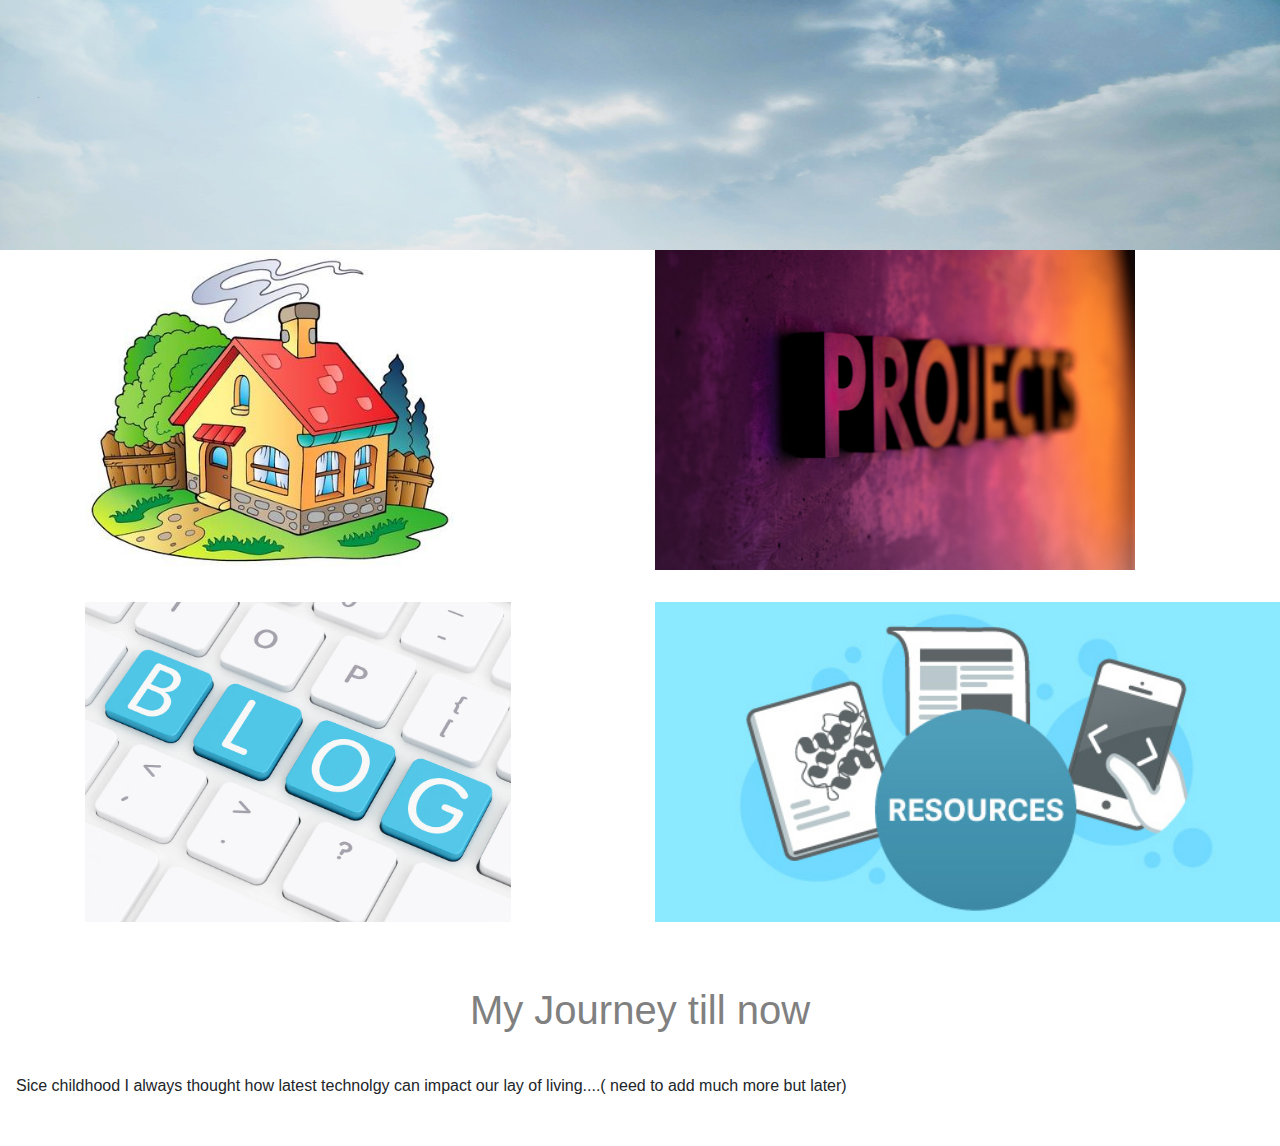
<file: index.html>
<!DOCTYPE html>
<html>
<head>
	<title>Shashank Jain</title>
	<meta name="viewport" content="width=device-width, initial-scale=1, shrink-to-fit=no">
	<!-- Bootstrap CSS -->
    <link rel="stylesheet" href="https://maxcdn.bootstrapcdn.com/bootstrap/4.0.0/css/bootstrap.min.css" integrity="sha384-Gn5384xqQ1aoWXA+058RXPxPg6fy4IWvTNh0E263XmFcJlSAwiGgFAW/dAiS6JXm" crossorigin="anonymous">
    <link rel="stylesheet" href="style.css">

</head>
<body>

	<img src="img1.jpg" style ="height:250px; width:100%;">
	<div class="container">
  		<div class="row">
  			<div class="col-6">
				<a href="index.html" target="_self" rel="linkTabs"> <img src="home.jpg" alt="Home" id="top"></a>
			</div>
  			<div class="col-6">
				<a href="project.html" target="_blank" rel="linkTabs"><img src="project.jpeg" alt="Projects" id="top"></a>
			</div>
		</div>
		<div class="row">
  			<div class="col-6">
				<a href="blog.html" target="_blank" rel="linkTabs"><img src="blog.jpg" alt="Blog" id="top"></a>
			</div>
  			<div class="col-6">
				<a href="resource.html" target="_blank" rel="linkTabs"><img src="resources.jpg" alt="Resources" id="top"></a>
			</div>
		</div>
	</div>

	<h1>My Journey till now</h1>
	<p> Sice childhood I always thought how latest technolgy can impact our lay of living....( need to add much more but later) </p>
</body>
</html>
</file>
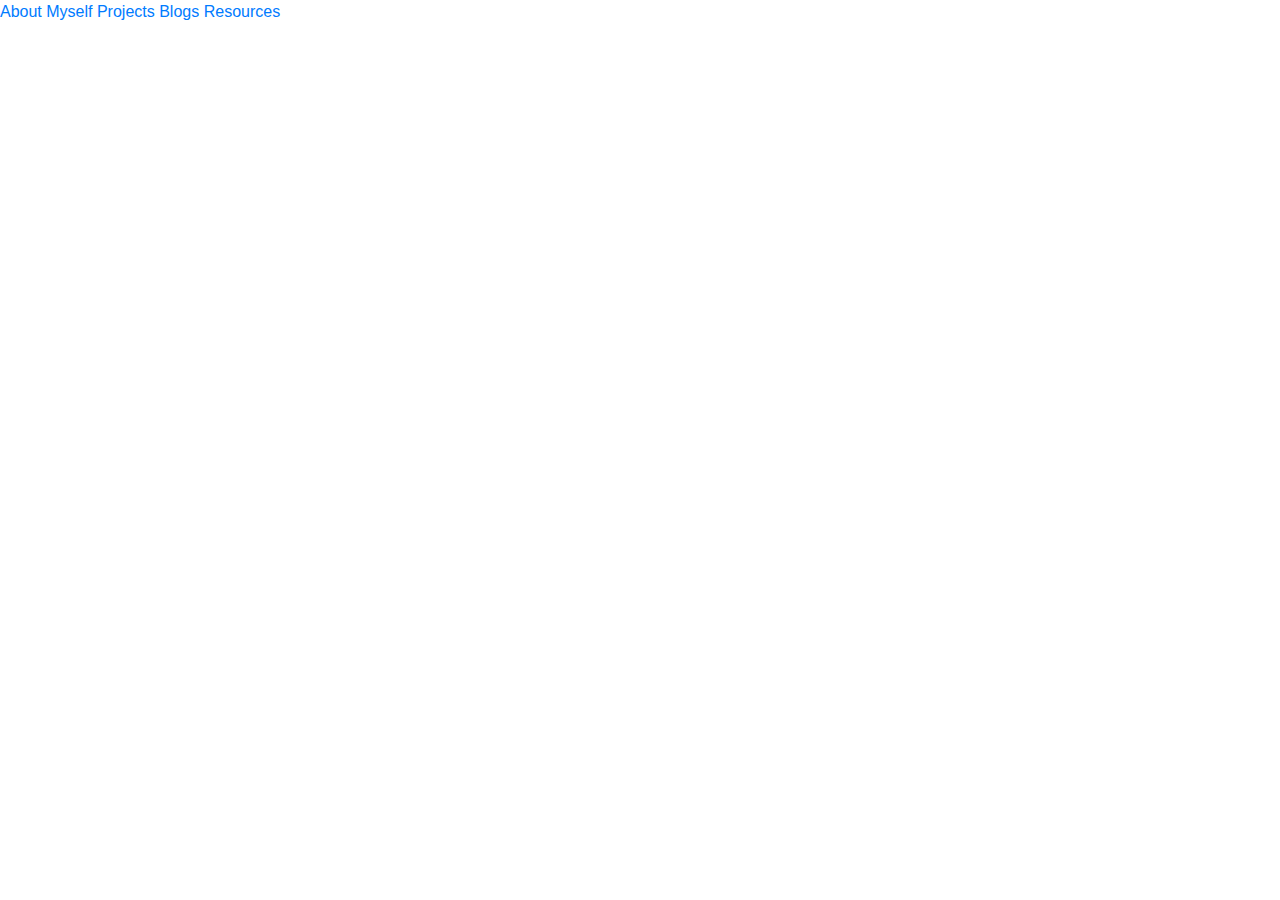
<file: blog.html>
<!DOCTYPE html>
<html>
<head>
	<title>Shashank Jain</title>
	<meta name="viewport" content="width=device-width, initial-scale=1, shrink-to-fit=no">
	<!-- Bootstrap CSS -->
    <link rel="stylesheet" href="https://maxcdn.bootstrapcdn.com/bootstrap/4.0.0/css/bootstrap.min.css" integrity="sha384-Gn5384xqQ1aoWXA+058RXPxPg6fy4IWvTNh0E263XmFcJlSAwiGgFAW/dAiS6JXm" crossorigin="anonymous">
    <link rel="stylesheet" href="style.css">
</head>
<body>

	<a href="index.html" target="_self" rel="linkTabs">About Myself</a>
	<a href="project.html" target="_blank" rel="linkTabs">Projects</a>
	<a href="blog.html" target="_blank" rel="linkTabs">Blogs</a>
	<a href="resource.html" target="_blank" rel="linkTabs">Resources</a>

	</body>
</html>
</file>
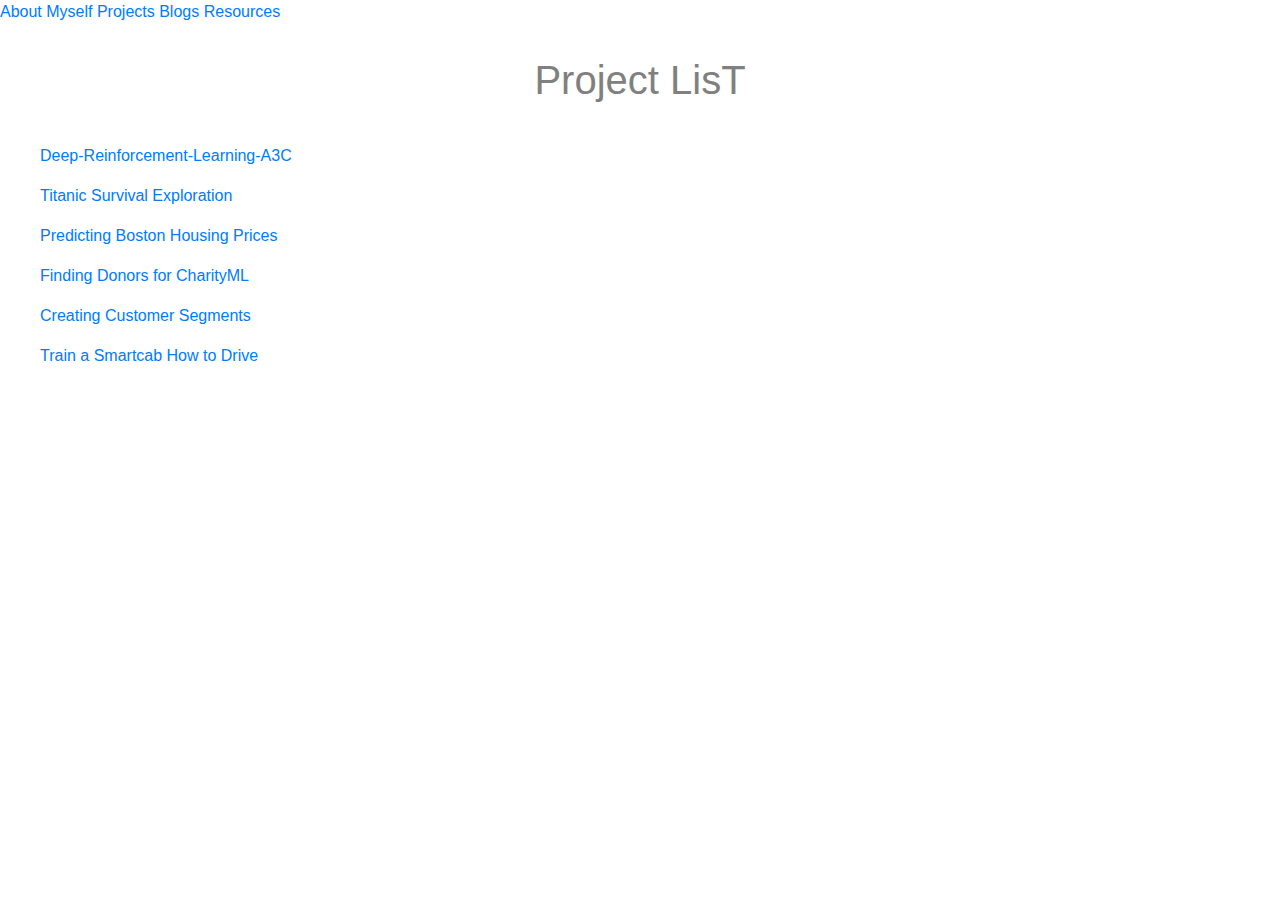
<file: project.html>
<!DOCTYPE html>
<html>
<head>
	<title>Shashank Jain</title>
	<meta name="viewport" content="width=device-width, initial-scale=1, shrink-to-fit=no">
	<!-- Bootstrap CSS -->
    <link rel="stylesheet" href="https://maxcdn.bootstrapcdn.com/bootstrap/4.0.0/css/bootstrap.min.css" integrity="sha384-Gn5384xqQ1aoWXA+058RXPxPg6fy4IWvTNh0E263XmFcJlSAwiGgFAW/dAiS6JXm" crossorigin="anonymous">
    <link rel="stylesheet" href="style.css">
</head>
<body>

	<a href="index.html" target="_self" rel="linkTabs">About Myself</a>
	<a href="project.html" target="_blank" rel="linkTabs">Projects</a>
	<a href="blog.html" target="_blank" rel="linkTabs">Blogs</a>
	<a href="resource.html" target="_blank" rel="linkTabs">Resources</a>

	<h1> Project LisT </h1>
	<ul><a href="https://github.com/shanki07/Deep-Reinforcement-Learning-A3C-">Deep-Reinforcement-Learning-A3C</a></ul>
	<ul><a href="https://github.com/shanki07/titanic_survival_exploration">Titanic Survival Exploration</a></ul>
	<ul><a href="https://github.com/shanki07/Predicting-Boston-Housing-Prices">Predicting Boston Housing Prices</a></ul>
	<ul><a href="https://github.com/shanki07/Finding-Donors-for-CharityML">Finding Donors for CharityML</a></ul>
	<ul><a href="https://github.com/shanki07/Unsupervised-Creating-Customer-Segments-">Creating Customer Segments</a></ul>
	<ul><a href="https://github.com/shanki07/Reinforcement-Learning-Train-a-Smartcab-to-Drive">Train a Smartcab How to Drive</a></ul>
	</body>
</html>
</file>
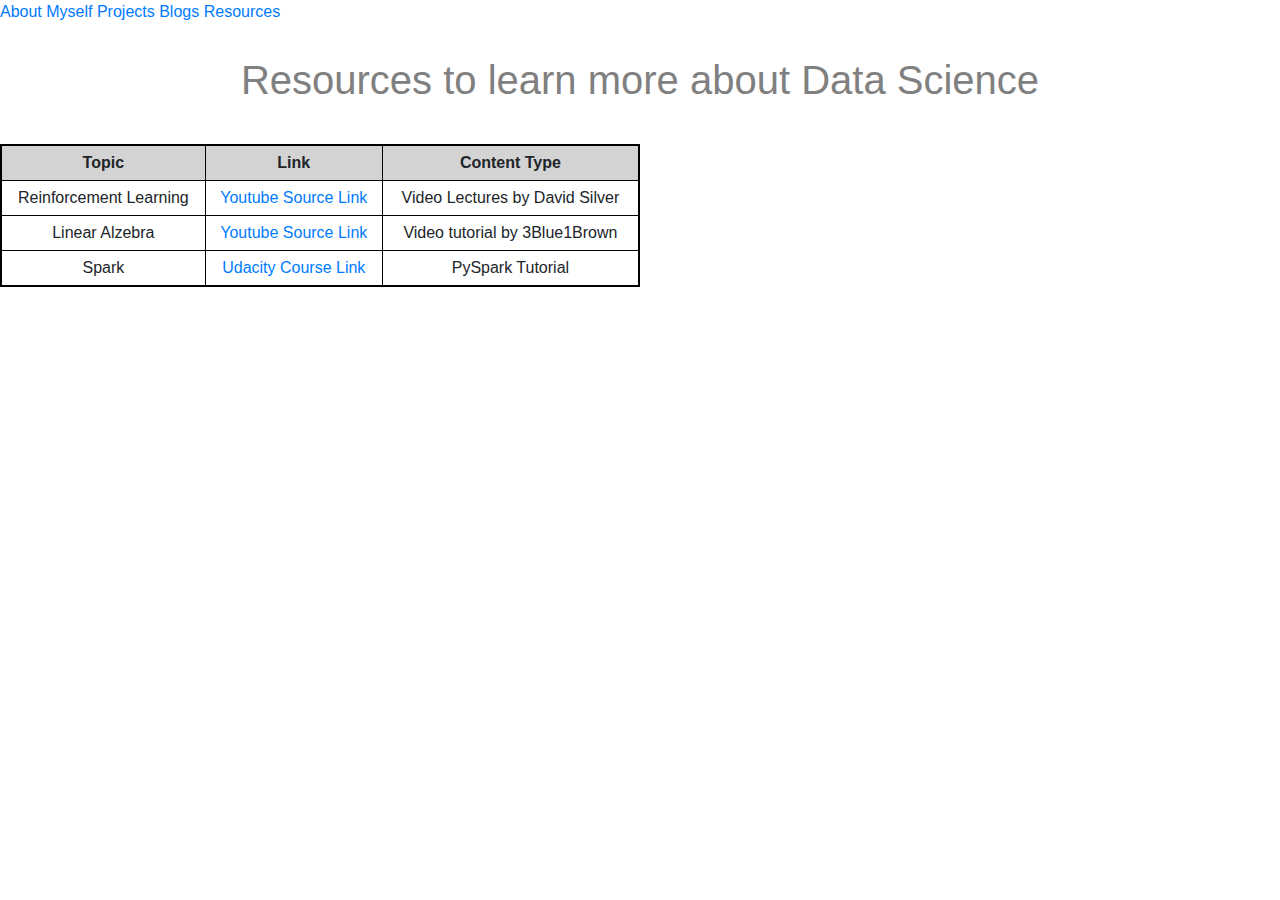
<file: resource.html>
<!DOCTYPE html>
<html>
<head>
	<title>Shashank Jain</title>
	<meta name="viewport" content="width=device-width, initial-scale=1, shrink-to-fit=no">
	<!-- Bootstrap CSS -->
    <link rel="stylesheet" href="https://maxcdn.bootstrapcdn.com/bootstrap/4.0.0/css/bootstrap.min.css" integrity="sha384-Gn5384xqQ1aoWXA+058RXPxPg6fy4IWvTNh0E263XmFcJlSAwiGgFAW/dAiS6JXm" crossorigin="anonymous">
    <link rel="stylesheet" href="style.css">
</head>

<body>
	<a href="index.html" target="_self" rel="linkTabs">About Myself</a>
	<a href="project.html" target="_blank" rel="linkTabs">Projects</a>
	<a href="blog.html" target="_blank" rel="linkTabs">Blogs</a>
	<a href="resource.html" target="_blank" rel="linkTabs">Resources</a>

	<h1>Resources to learn more about Data Science</h1>
	<table style="width:50%">
		<tr>
			<th>Topic</th>
			<th>Link</th>
			<th>Content Type</th>
		</tr>
		<tr>
			<td>Reinforcement Learning</td>
			<td><a href="https://www.youtube.com/playlist?list=PLqYmG7hTraZDM-OYHWgPebj2MfCFzFObQ"> Youtube Source Link</a></td>
			<td>Video Lectures by David Silver</td>
		</tr>
		<tr>
			<td>Linear Alzebra </td>
			<td><a href="https://youtu.be/fNk_zzaMoSs"> Youtube Source Link</a></td>
			<td>Video tutorial by 3Blue1Brown</td>
		</tr>
		<tr>
			<td>Spark</td>
			<td><a href="https://www.udacity.com/course/learn-spark-at-udacity--ud2002">Udacity Course Link</a></td>
			<td>PySpark Tutorial</td>
		</tr>
	</table>

</body>
</html>
</file>
<file: style.css>
h1 {
	padding-top: 2rem;
	padding-bottom: 2rem;
	text-align:center;
	color:gray;
}

p {
	padding-left: 1rem;
	padding-right: 1rem;
	padding-bottom: 2rem;
}

table {
	border: 2px solid black;
	width: 50%;
	margin: 10 px;
}

th, td {
    border: 1px solid black;
    padding: 5px;
    text-align:center;
}

th {
	background-color: lightgray;
}

#top{
	height: 20rem;
}

.no-gutter.row,
.no-gutter.container,
.no-gutter.container-fluid{
  margin-left: 0;
  margin-right: 0;
}


.no-gutter>[class^="col-6"]{
  padding-left: 0;
  padding-right: 0;
}

.row{
padding-bottom:2rem;

}
</file>
